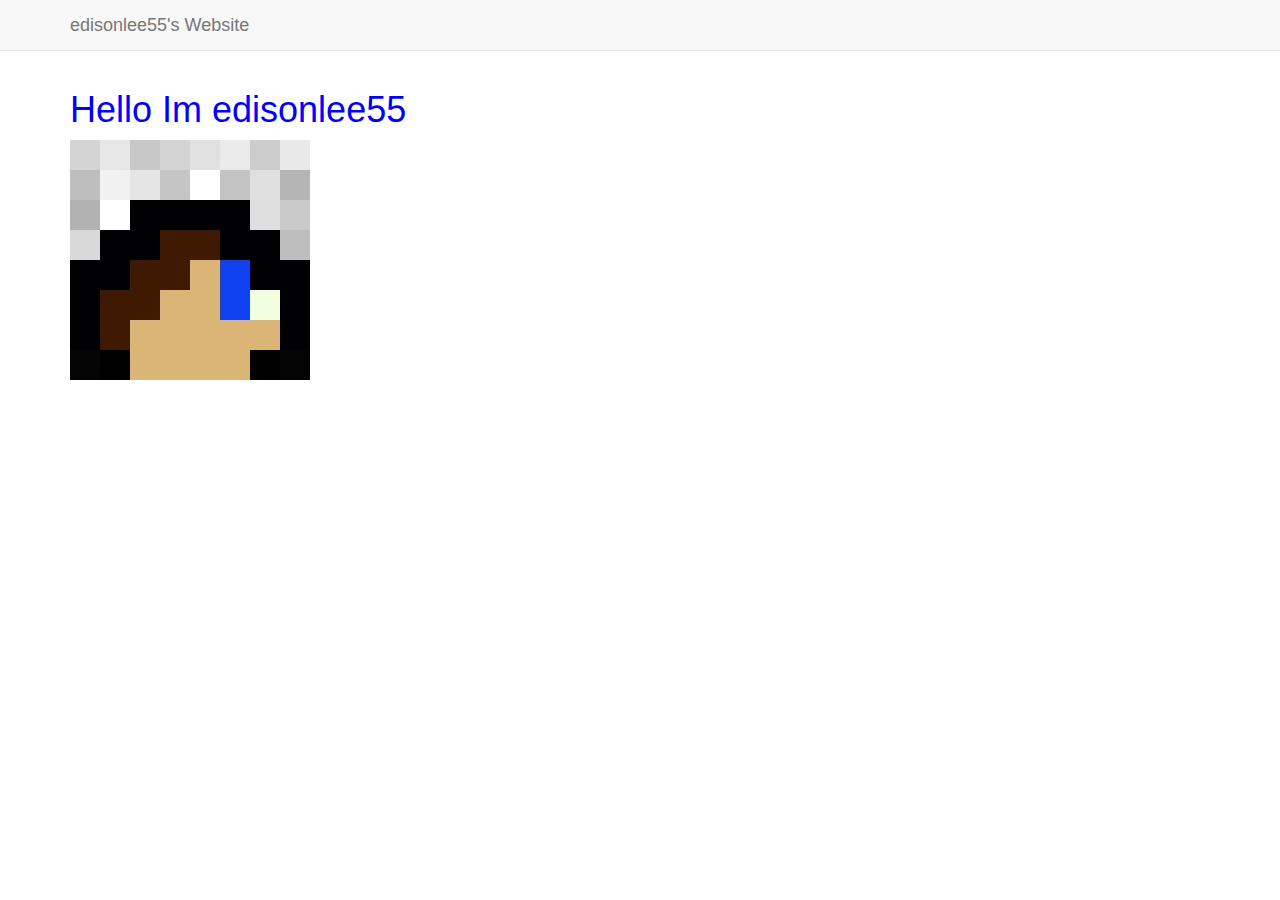
<file: index.html>
<!DOCTYPE html>
<html>
<head>
	<title>Hello Im edisonlee55</title>
	<link rel="shortcut icon" href="https://cdn.dbgamestudio.com/dbstudio/edisonlee55.dbgamestudio.com/files/photo/edisonlee55.jpg" type="image/x-icon" />
	<script src="js/jquery-2.2.2.min.js"></script>
	<link href="css/bootstrap.css" rel="stylesheet">
	<script src="js/bootstrap.js"></script>
	<link rel="stylesheet" type="text/css" href="css/style.css" />
</head>
<body>
	<nav class="navbar navbar-default navbar-fixed-top" role="navigation">
  		<div class="container">
    		<a class="navbar-brand" href="#">edisonlee55's Website</a>
  		</div>
	</nav>
	<div class="container"> <!-- container 在最外層 -->
		<div class="row">     <!-- row 在中間 -->
    		<div class="col-md-4">
    			<h1 class="title">Hello Im edisonlee55</h1>
    			<img src="images/edisonlee55.jpg">
    		</div> <!-- 這欄佔4格寬 -->
    		<div class="col-md-6"></div> <!-- 這欄佔6格寬 -->
    		<div class="col-md-2"></div> <!-- 這欄佔2格寬 -->
  		<div>
	</div>
</body>
</html>
</file>
<file: css/style.css>
.title {
  color:blue;
}

body {
    padding-top: 70px;
}
</file>
